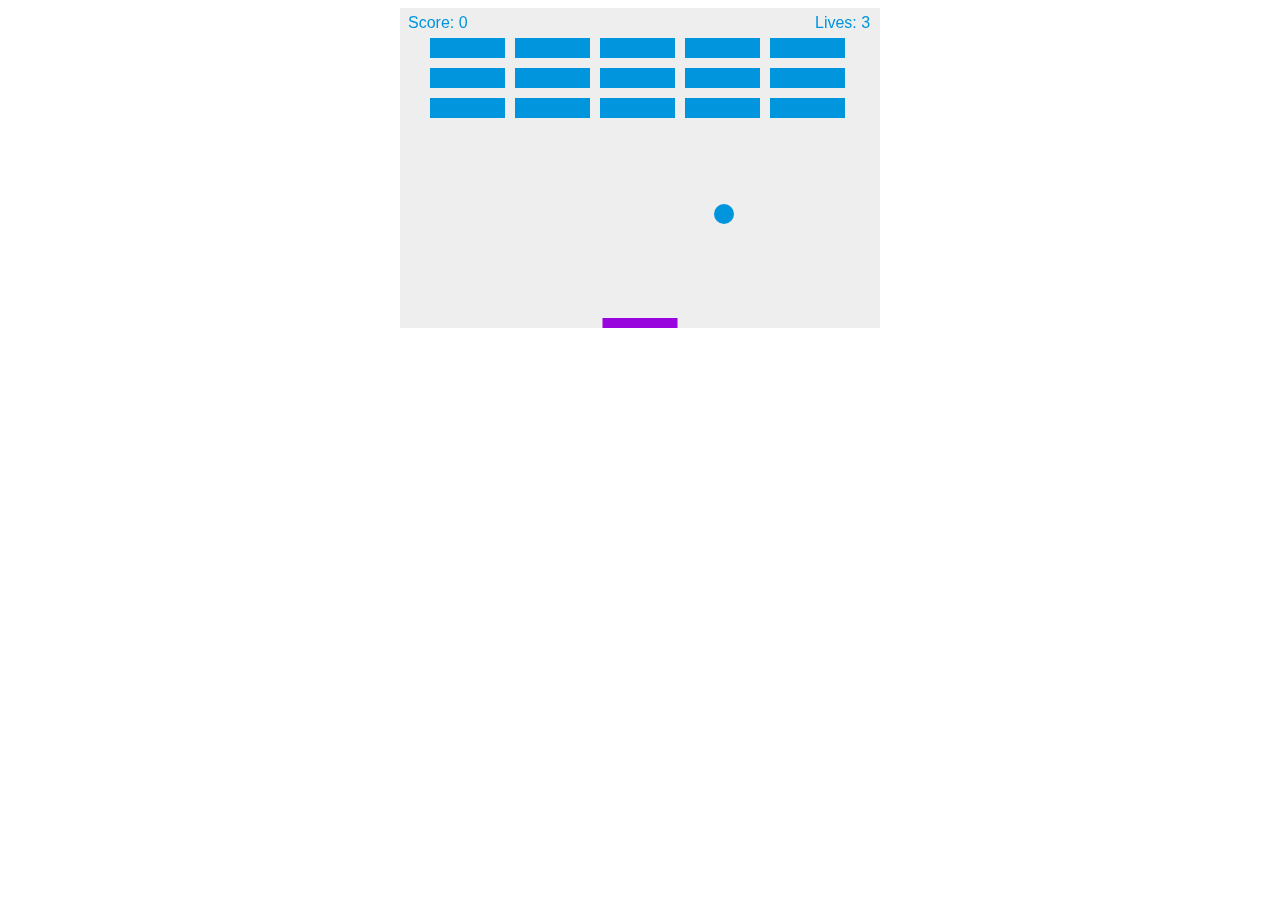
<file: original_tute/index.html>
<!DOCTYPE html>
<html>
<head>
	<meta charset="utf-8"/>
	<script type="text/javascript" src="game_logic.js"></script>
    <link rel="stylesheet" type="text/css" href="stylesheet.css"/>
	<title>Gamedev Canvas Workshop</title>
</head>

<body>
	<canvas id="myCanvas" width="480" height="320"></canvas>
</body>

</html>
</file>
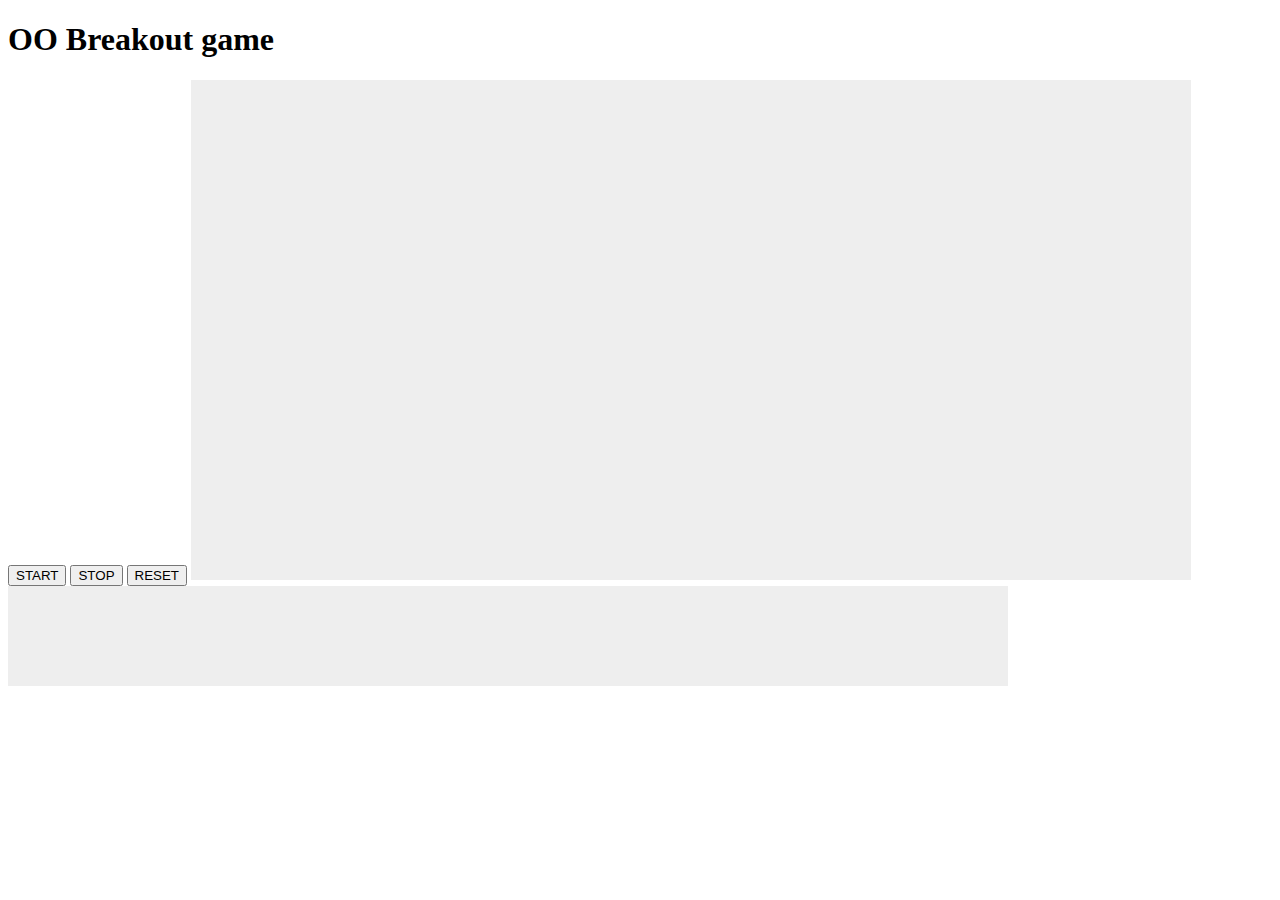
<file: oo_index.html>
<!DOCTYPE html>
<html>
<head>
	<script type="text/javascript" src="./game_js/constants.js"></script>
	<script type="text/javascript" src="./game_js/user_interface_panel.js"></script>
	<script type="text/javascript" src="./game_js/player_input_controller.js"></script>
	<script type="text/javascript" src="./game_js/brick.js"></script>	
	<script type="text/javascript" src="./game_js/paddle.js"></script>
	<script type="text/javascript" src="./game_js/ball.js"></script>	
	<script type="text/javascript" src="./game_js/world.js"></script>
	<script type="text/javascript" src="./game_js/breakout_game.js"></script>
	<script type="text/javascript" src="./game_js/app.js"></script>
	<link rel="stylesheet" type="text/css" href="css/oo_stylesheet.css"/>
	<title>OO breakout</title>
</head>
<body>
	<h1>OO Breakout game</h1>
	<button id="start_game_btn">START</button>
	<button id="stop_game_btn">STOP</button>
	<button id="reset_game_btn">RESET</button>
	<canvas id="breakout_canvas" width="500" height="500"></canvas>
	<canvas id="ui_canvas" width="500" height="100"></canvas>
</body>
</html>
</file>
<file: original_tute/stylesheet.css>
canvas {background: #eee; display: block; margin: 0 auto;}
</file>
<file: css/oo_stylesheet.css>
canvas {background: #eee};
</file>
